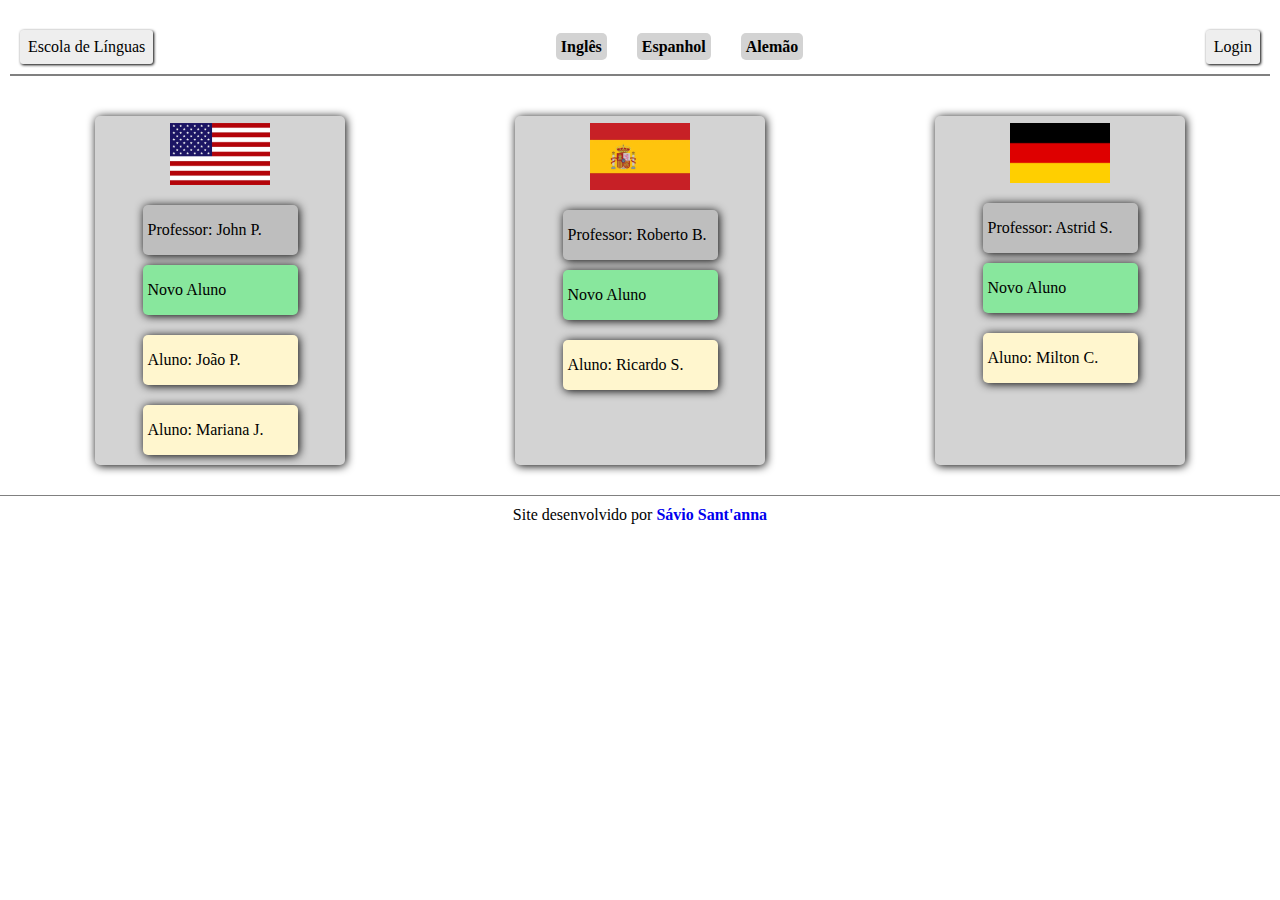
<file: Atividade1-FrontEnd-II/index.html>
<!DOCTYPE html>
<html lang="pt-br">
<head>
    <meta charset="UTF-8">
    <meta http-equiv="X-UA-Compatible" content="IE=edge">
    <meta name="viewport" content="width=device-width, initial-scale=1.0">
    <title>Aula JavaScript</title>
    <link rel="stylesheet" href="style.css">
</head>
<body>
    
    <header>
        <nav>
            <span>Escola de Línguas</span>
            <ul>
                <li><a href="#language-ingles" class="ingles">Inglês</a></li>
                <li><a href="#language-espanhol" class="espanhol">Espanhol</a></li>
                <li><a href="#language-alemao" class="alemao">Alemão</a></li>
            </ul>
            <span>Login</span>
        </nav>
    </header>

    <main>
        <div id="language-ingles" class="language">
            <img src="img/bandeira-estados-unidos.webp" alt="Bandeira_EUA">
            <p class="prof">Professor: John P.</p>
            <p class="novoAluno-eua btn-novoAluno" onclick="btnEUA()">Novo Aluno</p>
            <p class="aluno">Aluno: João P.</p>
            <p class="aluno">Aluno: Mariana J.</p>

        </div>
        <div id="language-espanhol" class="language">
            <img src="img/bandeira-espanha.webp" alt="">
            <p class="prof">Professor: Roberto B.</p>
            <p class="novoAluno-espanhol btn-novoAluno" onclick="btnEspanhol();">Novo Aluno</p>
            <p class="aluno">Aluno: Ricardo S.</p>
        </div>
        <div id="language-alemao" class="language">
            <img src="img/bandeira-alemanha.png" alt="">
            <p class="prof">Professor: Astrid S.</p>
            <p class="btn-novoAluno-alemao btn-novoAluno" class="btn-novoAluno" onclick="btnAlemao();" >Novo Aluno</p>
            <p class="aluno" >Aluno: Milton C.</p>
        </div>
    </main>

    <footer>
        Site desenvolvido por <a href="https://github.com/saviosantanna">Sávio Sant'anna</a>
    </footer>

    <script>
        function btnAlemao() {
           const divLanguage = document.getElementById('language-alemao');
            const aluno = document.createElement('p');
            aluno.className ="aluno";
            const name = prompt('Nome do Aluno(a):');
            const texto = document.createTextNode(`Aluno(a): ${name}`);
            window.alert(`Aluno(a) ${name} inserido com sucesso na turma de Alemão!`);
            aluno.appendChild(texto);
            divLanguage.appendChild(aluno);
        }

        function btnEUA() {
           const divLanguage = document.getElementById('language-ingles');
            const aluno = document.createElement('p');
            aluno.className ="aluno";
            const name = prompt('Nome do Aluno(a):');
            const texto = document.createTextNode(`Aluno(a): ${name}`);
            window.alert(`Aluno(a) ${name} inserido com sucesso na turma de Inglês!`);
            aluno.appendChild(texto);
            divLanguage.appendChild(aluno);
        }

        function btnEspanhol() {
           const divLanguage = document.getElementById('language-espanhol');
            const aluno = document.createElement('p');
            aluno.className ="aluno";
            const name = prompt('Nome do Aluno(a):');
            const texto = document.createTextNode(`Aluno(a): ${name}`);
            window.alert(`Aluno(a) ${name} inserido com sucesso na turma de Espanhol!`);
            aluno.appendChild(texto);
            divLanguage.appendChild(aluno);
        }
    </script>
</body>
</html>
</file>
<file: Atividade1-FrontEnd-II/style.css>
*{
    margin: 0;
    padding: 0;
    border: 0;
}

header {
    margin: 20px 10px;
    border-bottom: gray 2px solid;
    padding: 10px;
}

header > nav{
    display: flex;
    flex-direction: row;
    justify-content: space-between;
    align-items: center;
}

header > nav > span {
    background-color: rgb(238, 238, 238);
    padding: 8px;
    border-radius: 3px;
    box-shadow: 1px 1px 3px black;
}

header > nav > span:hover{
    font-size: 20px;
    box-shadow: 1px 1px 5px black;
    background-color: rgb(136, 107, 95);
    font-weight: bold;
    color: white;
    cursor: pointer;
}

header > nav > ul {
    display: flex;
    flex-direction: row;
    justify-content: space-between;
    align-items: center;
    list-style: none;
}

li {
    margin: 0 15px;
}

li > a {
    text-decoration: none;
    color: black;
    background-color: lightgray;
    padding: 5px;
    font-weight: bold;
    border-radius: 5px;
}

li > a.ingles:hover{
    background-color: blue;
    color: red;
    transition: 0.3s;
}

li > a.espanhol:hover{
    background-color: red;
    color: yellow;
    transition: 0.3s;
}

li > a.alemao:hover{
    background-color: black;
    color: yellow;
    transition: 0.3s;
}

main{
    display: flex;
    flex-wrap: wrap;
    justify-content: space-around;
    margin: 10px;
}

.language{
    display: flex;
    flex-direction: column;
    align-items: center;
    background-color: lightgray;
    margin: 20px;
    width: 250px;
    border-radius: 5px;
    box-shadow: 1px 1px 10px black;
}

img{
    width: 100px;
    margin-bottom: 20px;
    margin-top: 7px;
}

.prof {
    background-color: rgb(190, 190, 190);
    width: 150px;
    height: 50px;
    display: flex;
    align-items: center;
    justify-content: left;
    margin: 0px 5px;
    padding-left: 5px;
    border-radius: 5px;
    box-shadow: 1px 1px 10px black;
}

.prof:hover{
    background-color: rgb(210, 210, 210);
    cursor: pointer;
}

.aluno {
    background-color: rgb(255, 246, 206);
    width: 150px;
    height: 50px;
    display: flex;
    align-items: center;
    justify-content: left;
    margin: 10px 5px;
    padding-left: 5px;
    border-radius: 5px;
    box-shadow: 1px 1px 10px black;
}

.aluno:hover {
    background-color: rgb(185, 176, 133);
    cursor: pointer;
}

.btn-novoAluno {
    background-color: rgb(136, 231, 157);
    width: 150px;
    height: 50px;
    display: flex;
    align-items: center;
    justify-content: left;
    margin: 10px 5px;
    padding-left: 5px;
    border-radius: 5px;
    box-shadow: 1px 1px 10px black;
}

.btn-novoAluno:hover {
    background-color: rgb(100, 163, 114);
    cursor: pointer;
}

footer {
    padding: 10px;
    border-top: solid gray 1px;
    text-align: center;
}

footer > a {
    text-decoration: none;
    font-weight: bold;
}
</file>
